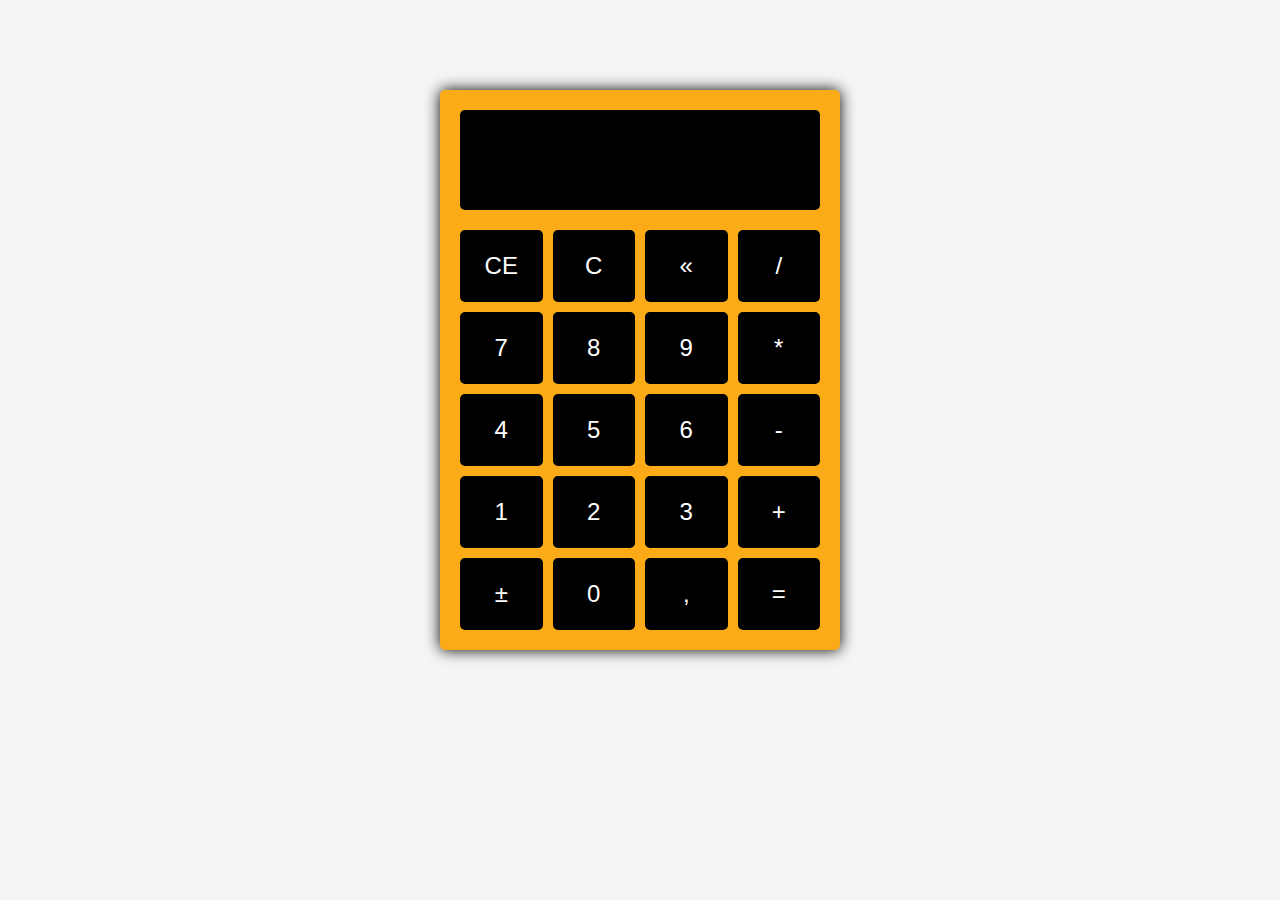
<file: pasta 1/index.html>
<!DOCTYPE html>
<html lang="en">
<head>
    <meta charset="UTF-8">
    <meta name="viewport" content="width=device-width, initial-scale=1.0">
    <link rel="stylesheet" href="style.css">
    <title>calculadora</title>
</head>
<body>
    <div class="calculator">
        <div class="display" id="display"></div>
        <div class="calculator-buttons">
            <button id="limparDisplay">CE</button>
            <button id="limparCalculo">C</button>
            <button id="backspace">«</button>
            <button id="operadorDividir">/</button>
            <button id="tecla7">7</button>
            <button id="tecla8">8</button>
            <button id="tecla9">9</button>
            <button id="operadorMultiplicar">*</button>
            <button id="tecla4">4</button>
            <button id="tecla5">5</button>
            <button id="tecla6">6</button>
            <button id="operadorSubtrair">-</button>
            <button id="tecla1">1</button>
            <button id="tecla2">2</button>
            <button id="tecla3">3</button>
            <button id="operadorAdicionar">+</button>
            <button id="inverter">±</button>
            <button id="tecla0">0</button>
            <button id="decimal">,</button>
            <button id="igual">=</button>
        </div>
    </div>
    <script src="script.js"></script>
</body>
</html>
</file>
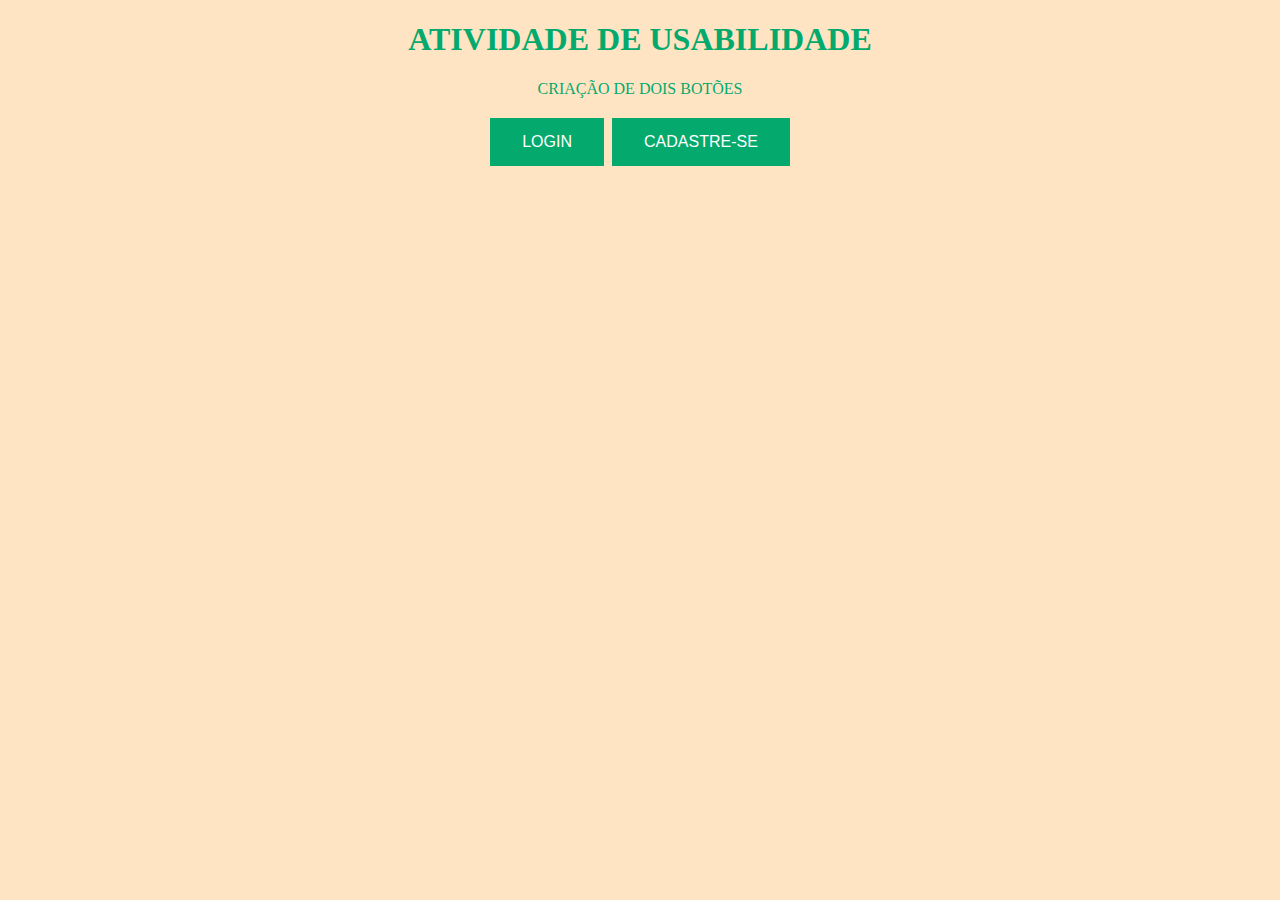
<file: pasta 2/atividadecss/botão/index.html>
<!DOCTYPE html>
<html lang="pt-br">
<head>
    <link rel="stylesheet" href="mystyle.css">
    <meta charset="UTF-8">
    <meta name="viewport" content="width=device-width, initial-scale=1.0"> 
    <title>Document</title>
</head>
<body>
    <div id="cabeçalho">

      <h1>ATIVIDADE DE USABILIDADE</h1>
      <p>CRIAÇÃO DE DOIS BOTÕES</p>
    
    <div id="container-button">
      <button type="button" id="login">LOGIN</button>
      <button type="button" id="cadastre-se">CADASTRE-SE</button>
    </div>

    </div>






</body>
</html>
</file>
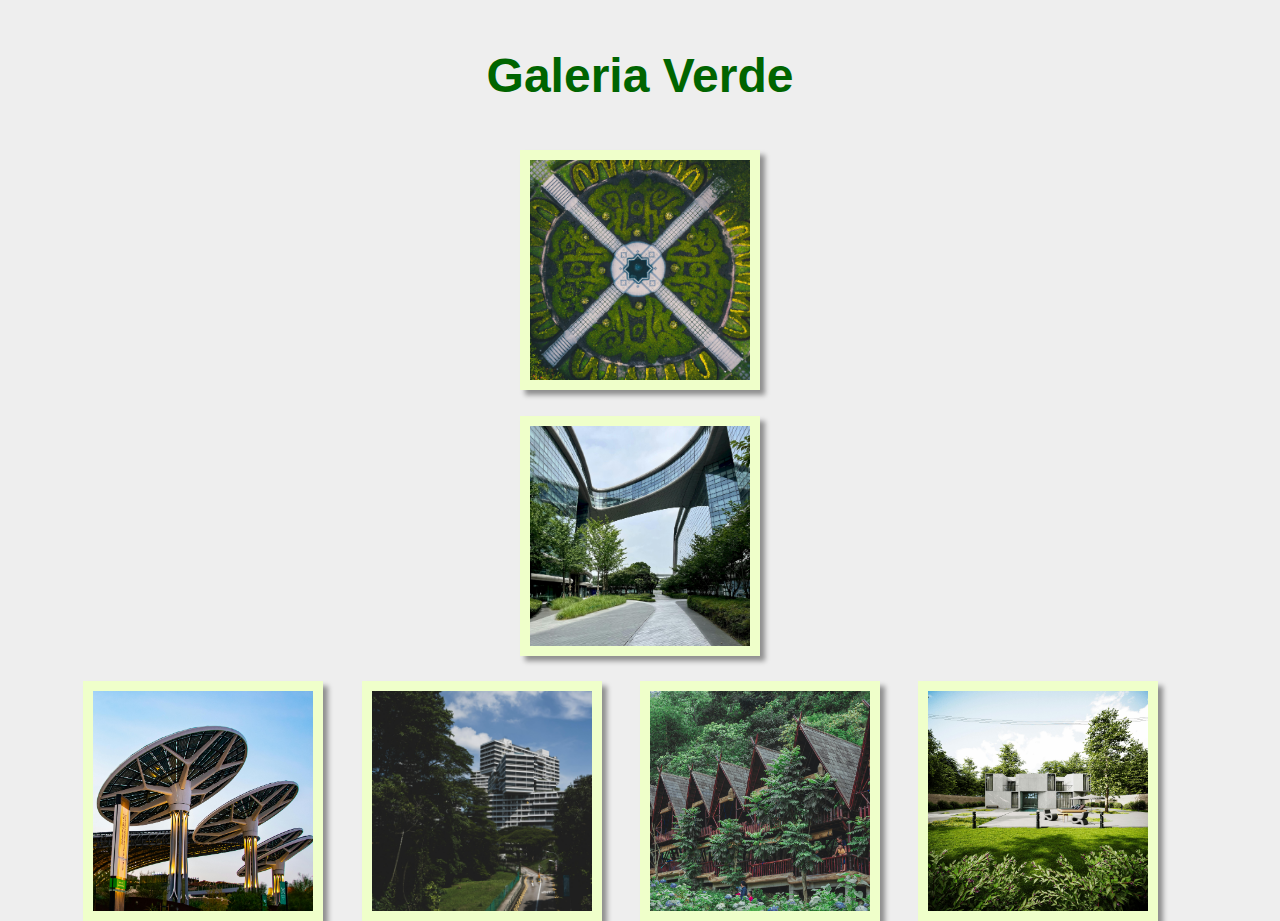
<file: pasta 2/atividadecss/galeria/display-fotos.html>
<!DOCTYPE html>
<html lang="pt-br">
<head>
    <link rel="stylesheet" href="style-galeria.css">
    <meta charset="UTF-8">
    <meta name="viewport" content="width=device-width, initial-scale=1.0">
    <title>Galeria verde</title>
</head>
<body>
    <header>
        <h1>Galeria Verde</h1>
    </header>
    <main>
        <div class="gallery-container">
            <a href="arq1.jpg" class="gallery-itens">
                <img src="arq1.jpg" alt="arq1">
            </a>
            <div class="gallery-container">
                <a href="arq2.jpg" class="gallery-itens">
                    <img src="arq2.jpg" alt="arq2">
                </a>
                <div class="gallery-container">
                    <a href="arq3.jpg" class="gallery-itens">
                        <img src="arq3.jpg" alt="arq2">
                    </a>
                    <div class="gallery-container">
                        <a href="arq4.jpg" class="gallery-itens">
                            <img src="arq4.jpg" alt="arq4">
                        </a>
                        <div class="gallery-container">
                            <a href="arq5.jpg" class="gallery-itens">
                                <img src="arq5.jpg" alt="arq5">
                            </a>
                            <div class="gallery-container">
                                <a href="arq6.jpg" class="gallery-itens">
                                    <img src="arq6.jpg" alt="arq6">
                                </a>
        </div>
    </main>

    
</body>
</html>
</file>
<file: pasta 1/style.css>
* {
    margin: 0;
    padding: 0;
    box-sizing: border-box;
}

body{
    background-color: whitesmoke;
    padding: 90px 0;
}

.calculator {
    width: 400px;
    margin: 0 auto;
    background-color: #FBAB18;
    padding: 20px;
    border-radius: 5px;
    box-shadow: 0 0 15px black;
}

.display{
    display: flex;
    justify-content: flex-end;
    width: 100%;
    height: 100px;
    margin-bottom: 20px;
    padding: 15px;
    background-color: black;
    color: white;
    font: normal 4rem serif;
    overflow: hidden;
    border-radius: 5px;
}

.calculator-buttons{
    display: grid;
    grid-template-columns: 1fr 1fr 1fr 1fr;
    grid-gap: 10px;
}

.calculator button{
    background-color: black;
    color: white;
    padding: 20px;
    border-radius: 5px;
    font-size: 1.5rem;
    outline: none;
    cursor: pointer;
    border: 2px solid black;
}

button:hover{
    background-color: #FBAB18;
    color: black;
}
</file>
<file: pasta 2/atividadecss/botão/mystyle.css>
body{
background-color: bisque;

}

#container-button{
  text-align: center;

}

#login{
  border: none;
  color: white;
  padding: 15px 32px;
  text-align: center;
  text-decoration: none;
  display: inline-block;
  font-size: 16px;
  margin: 4px 2px;
  cursor: pointer;
  background-color: #04AA6D;
}
#cadastre-se{
  border: none;
  color: white;
  padding: 15px 32px;
  text-align: center;
  text-decoration: none;
  display: inline-block;
  font-size: 16px;
  margin: 4px 2px;
  cursor: pointer;
  background-color: #04AA6D;
}

h1{
  color: #04AA6D;
  text-align: center;


}

p{
   color: #04AA6D;
   text-align: center;


}
</file>
<file: pasta 2/atividadecss/galeria/style-galeria.css>
*{
    padding: 0;
    margin: 0;
    box-sizing: border-box;
}

body{
    background-color: #eee;
}
header{
    height: 150px;
    display: flex;
    justify-content: center;
    align-items: center;
}
header h1{
    font-family: Arial, Helvetica, sans-serif;
    font-size: 3rem;    
    font-weight: 900;
    color: darkgreen;
}

.gallery-container{
    display: flex;
    flex-wrap: wrap;
    justify-content: space-evenly;
    gap: 2vw;
    padding: 0 1vw;
}
.gallery-itens{
    width: 240px;
    height: 240px;
    border: 10px solid #efffca;
    box-shadow: 5px 5px 5px #0006;
}
.gallery-itens img{
    width: 100%;
    height: 100%;
    object-fit: cover;
}
.gallery-itens:hover{
transform:scale(1.3);
}

footer{
    height: 100px;
    display: flex;
    justify-content: center;
    align-items: center;
    color:#000;
    font-style: italic;
}
</file>
